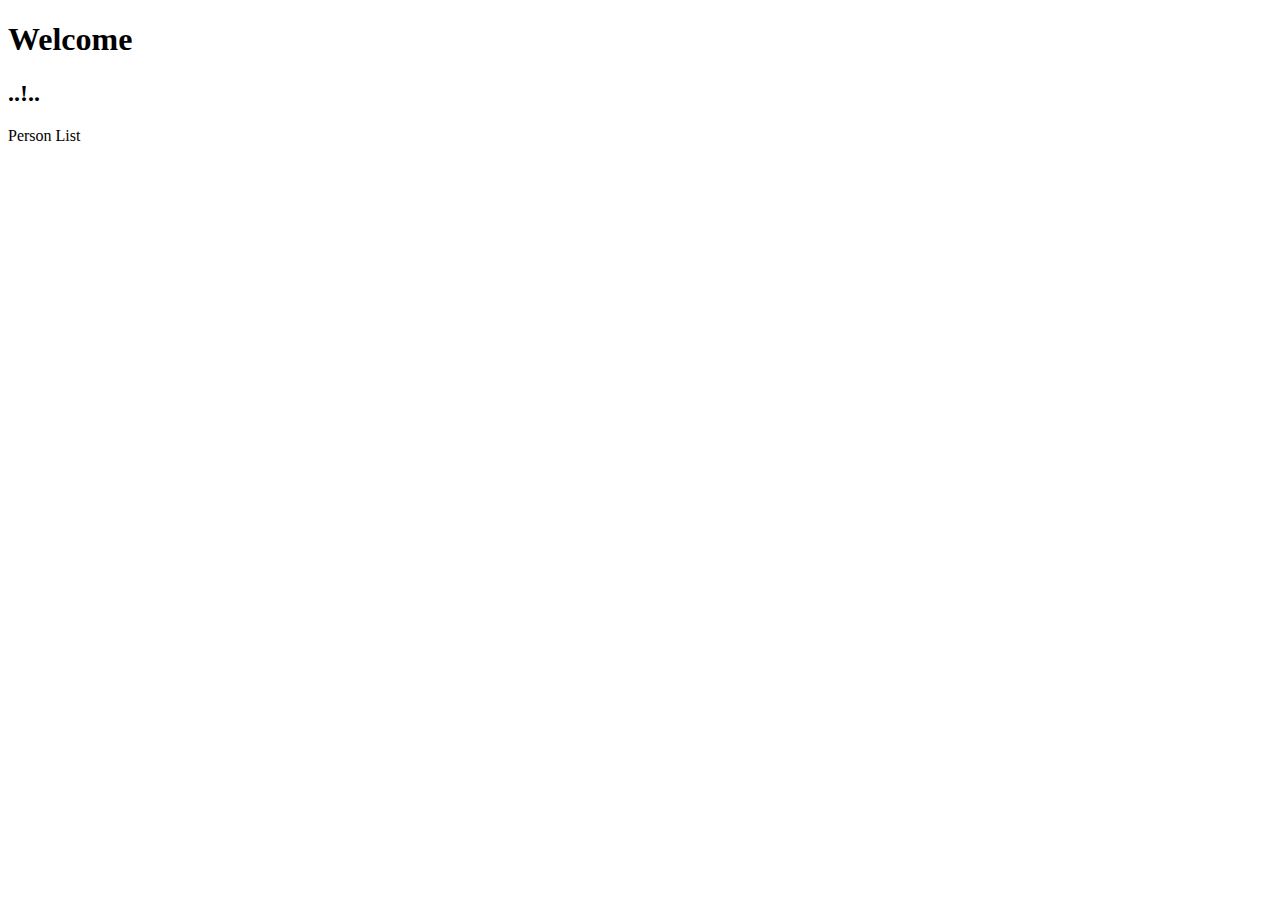
<file: interaction_with_html_pages/src/main/resources/templates/index.html>
<!DOCTYPE HTML>
<html xmlns:th="http://www.thymeleaf.org">
<head>
    <meta charset="UTF-8" />
    <title>Welcome</title>
    <link rel="stylesheet" type="text/css" th:href="@{/css/style.css}"/>
</head>
<body>
<h1>Welcome</h1>
<h2 th:utext="${message}">..!..</h2>

<!--

   In Thymeleaf the equivalent of
   JSP's ${pageContext.request.contextPath}/edit.html
   would be @{/edit.html}

   -->

<a th:href="@{/personList}">Person List</a>

</body>

</html>
</file>
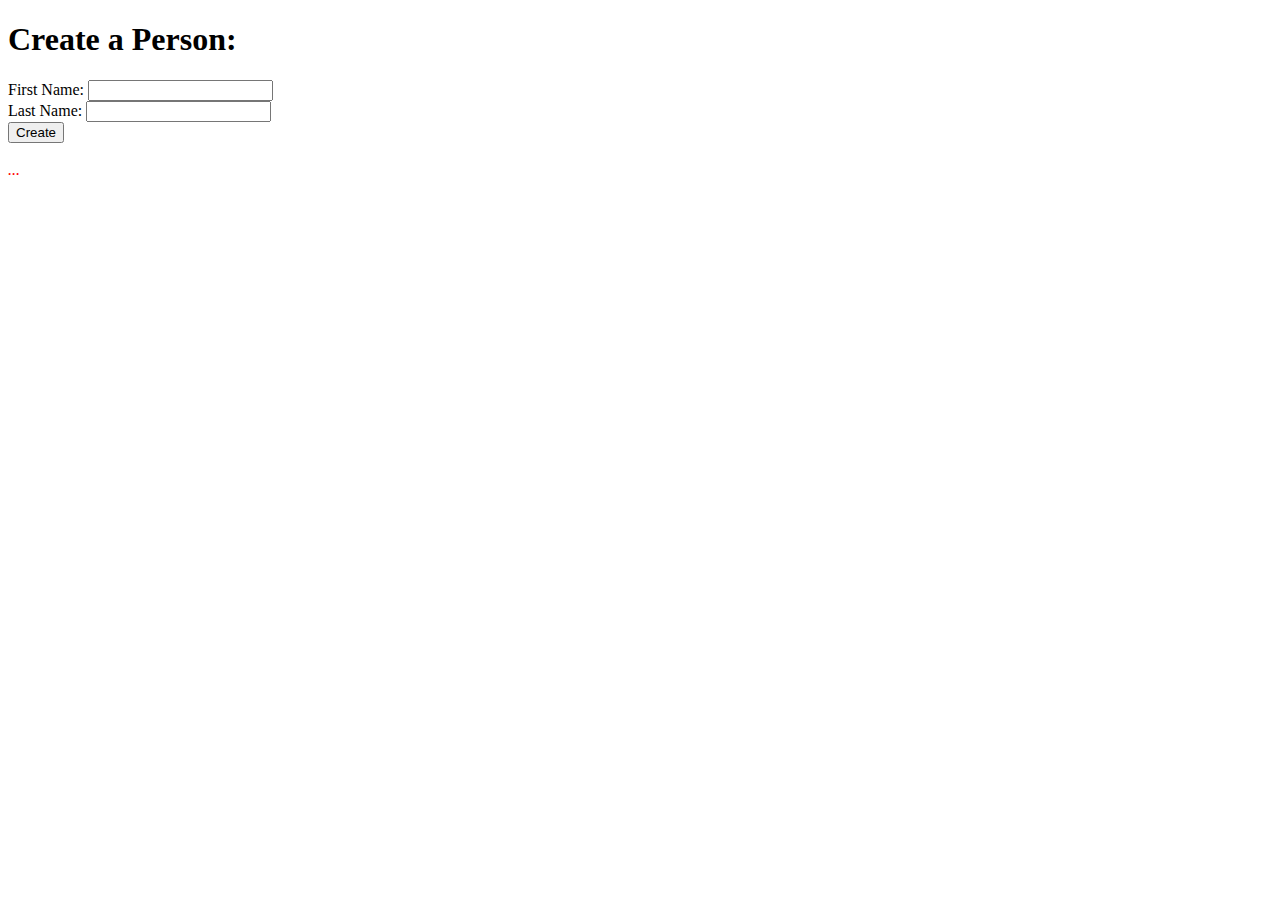
<file: interaction_with_html_pages/src/main/resources/templates/addPerson.html>
<!DOCTYPE HTML>
<html xmlns:th="http://www.thymeleaf.org">
<head>
    <meta charset="UTF-8" />
    <title>Add Person</title>
    <link rel="stylesheet" type="text/css" th:href="@{/css/style.css}"/>
</head>
<body>
<h1>Create a Person:</h1>

<!--
   In Thymeleaf the equivalent of
   JSP's ${pageContext.request.contextPath}/edit.html
   would be @{/edit.html}
   -->

<form th:action="@{/addPerson}"
      th:object="${personForm}" method="POST">
    First Name:
    <input type="text" th:field="*{firstName}" />
    <br/>
    Last Name:
    <input type="text" th:field="*{lastName}" />
    <br/>
    <input type="submit" value="Create" />
</form>

<br/>

<!-- Check if errorMessage is not null and not empty -->

<div th:if="${errorMessage}" th:utext="${errorMessage}"
     style="color:red;font-style:italic;">
    ...
</div>

</body>
</html>
</file>
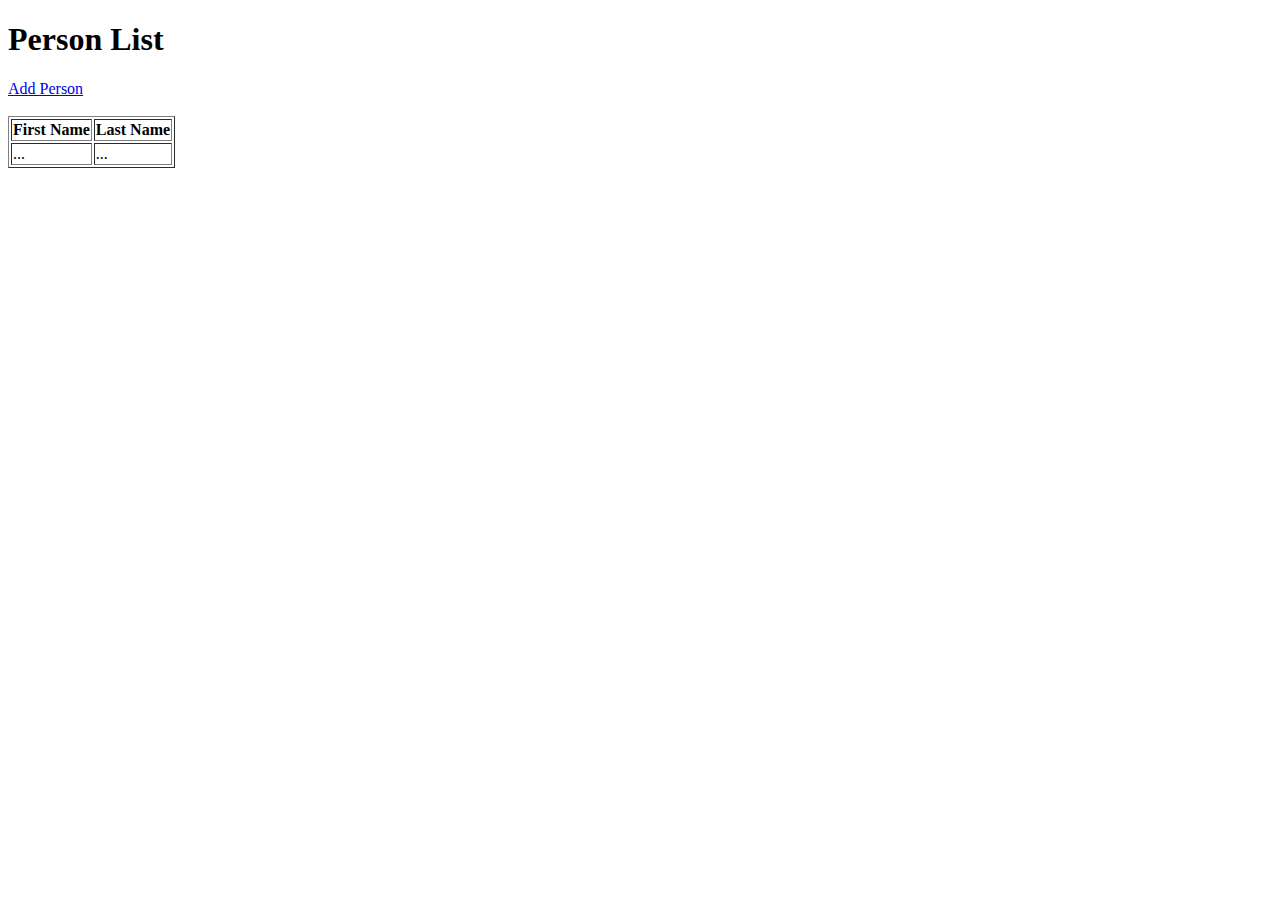
<file: interaction_with_html_pages/src/main/resources/templates/personList.html>
<!DOCTYPE HTML>
<html xmlns:th="http://www.thymeleaf.org">
<head>
    <meta charset="UTF-8" />
    <title>Person List</title>
    <link rel="stylesheet" type="text/css" th:href="@{/css/style.css}"/>
</head>
<body>
<h1>Person List</h1>
<a href="addPerson">Add Person</a>
<br/><br/>
<div>
    <table border="1">
        <tr>
            <th>First Name</th>
            <th>Last Name</th>
        </tr>
        <tr th:each ="person : ${persons}">
            <td th:utext="${person.firstName}">...</td>
            <td th:utext="${person.lastName}">...</td>
        </tr>
    </table>
</div>
</body>
</html>
</file>
